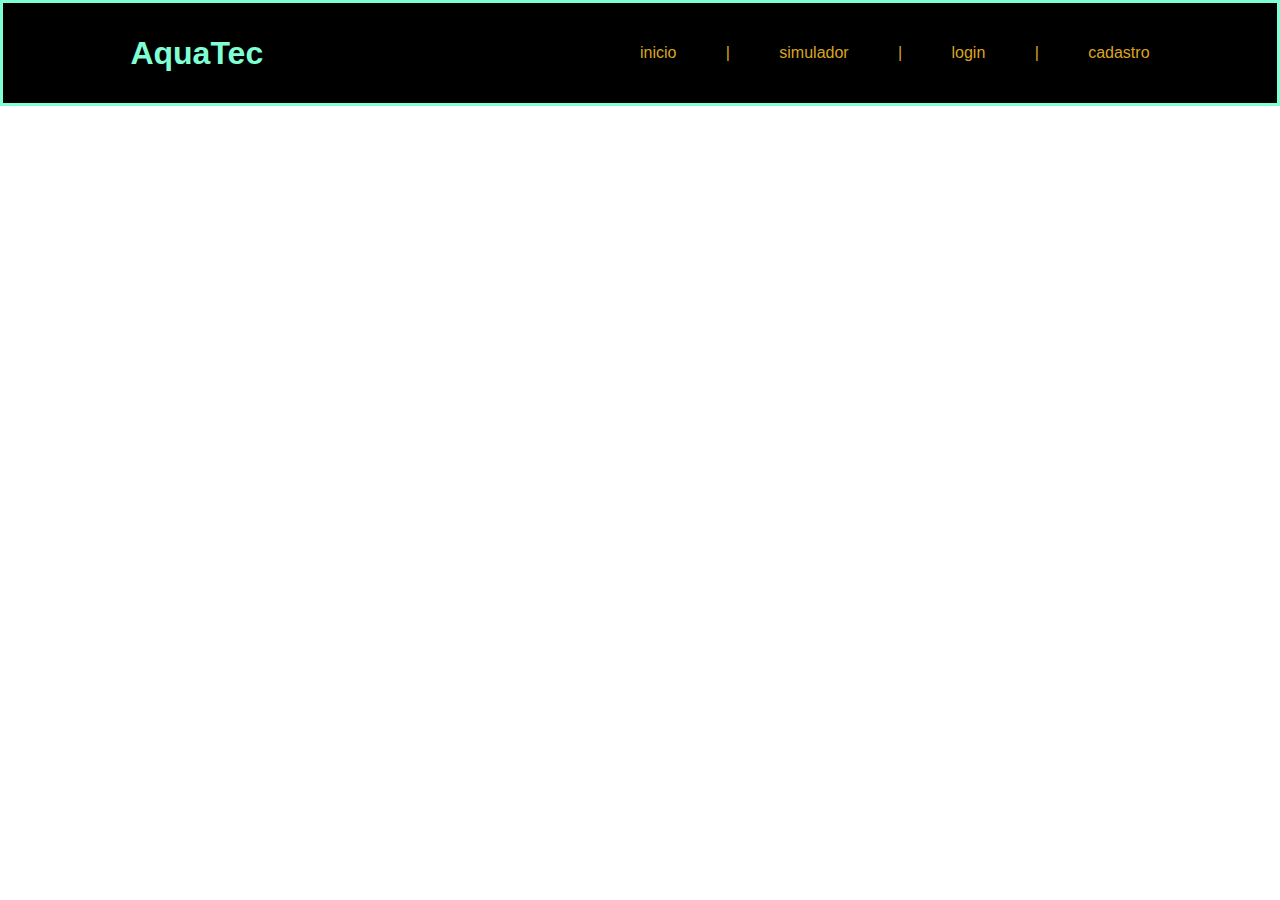
<file: index.html>
<!DOCTYPE html>
<html lang="en">

<head>
    <meta charset="UTF-8">
    <meta http-equiv="X-UA-Compatible" content="IE=edge">
    <meta name="viewport" content="width=device-width, initial-scale=1.0">
    <title>Document</title>
    <link rel="stylesheet" href="style.css">
</head>

<body>
    <div class="header">
        <div class="container">
            <h1> AquaTec </h1>
            <ul class="nav_bar">
                <li class="ativo"><a href="https://moodle.digitalschool.com.br/login/index.php">inicio</a></li>
                <li>|</li>
                <li>simulador</li>
                <li>|</li>
                <li>login</li>
                <li>|</li>
                <li>cadastro</li>
            </ul>
        </div>
    </div>
</body>

</html>
</file>
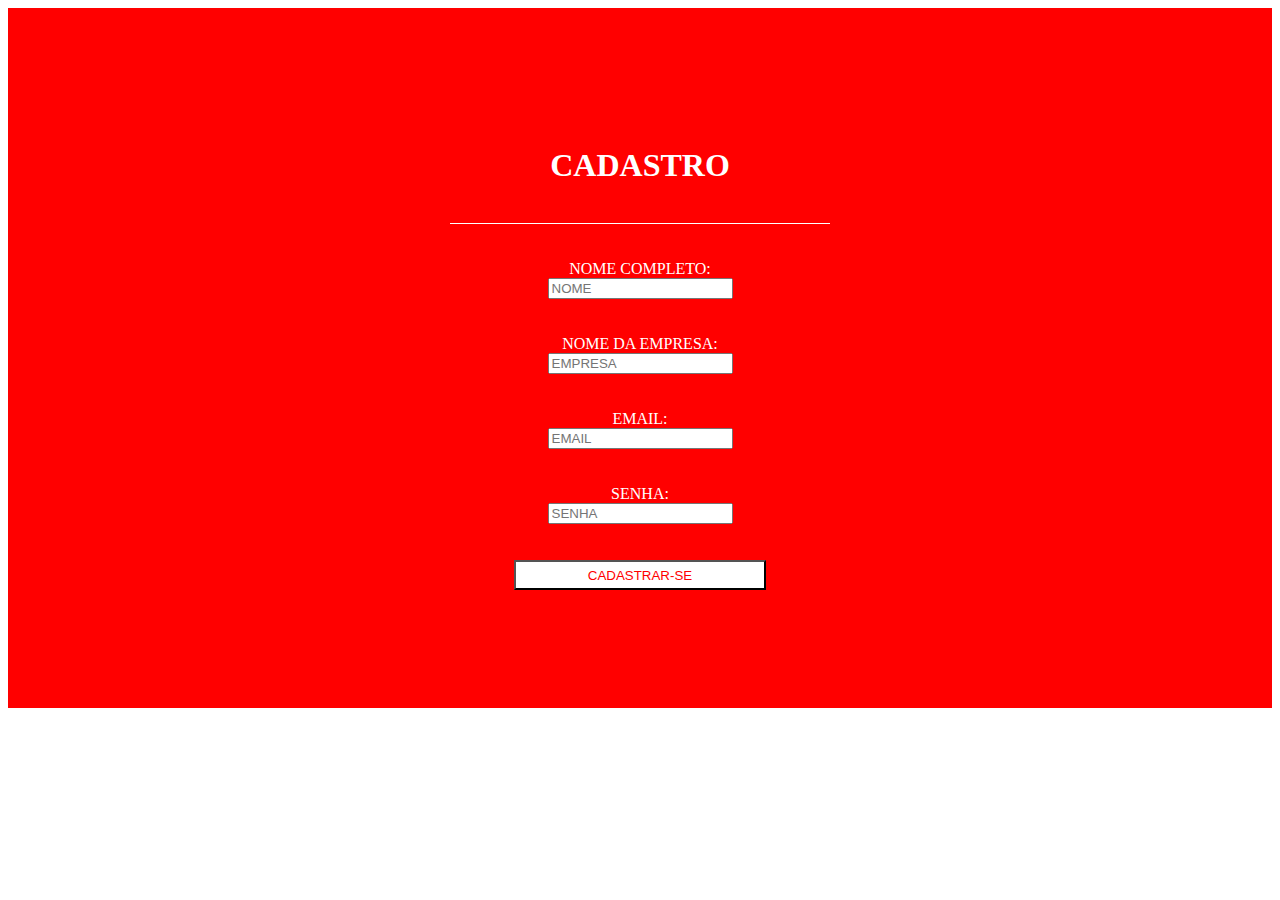
<file: cadastro.html>
<!DOCTYPE html>
<html lang="en">
<head>
    <meta charset="UTF-8">
    <meta http-equiv="X-UA-Compatible" content="IE=edge">
    <meta name="viewport" content="width=device-width, initial-scale=1.0">
    <title>Document</title>
    <style>

.css{
    background-color: red;
    color:white;
    width: 100% ;
    height: 700px;
    display: flex;
    flex-direction: column;
    justify-content: center;
    align-items: center ;
}

    </style>
</head>
<body>
  
    <div class="css">
        <h1>CADASTRO</h1>
        <br>
        <div style="background-color: white; height: 1px; width: 30%;"></div>
        <br><br>
    NOME COMPLETO: <br>
    <input id="nome" type="text" placeholder="NOME"><br><br>
    NOME DA EMPRESA: <br>
    <input id="empresa" type="text" placeholder="EMPRESA"><br><br>
    EMAIL: <br>
    <input id="email" type="email" placeholder="EMAIL"><br><br>
    SENHA: <br>
    <input id="senha" type="password" placeholder="SENHA"><br><br>
    <button style="width: 20%; height: 30px; background-color: white; color: red;" onclick="cadastro()">CADASTRAR-SE</button>
    </div>
</body>
</html>

<script>

function cadastro() {
    if (nome.value == "christian" && empresa.value == "bandtec" && email.value == "christian@hotmail.com" && senha.value == "123456") {
        alert("cadastrado com sucesso!")
        
    }
}

</script>
</file>
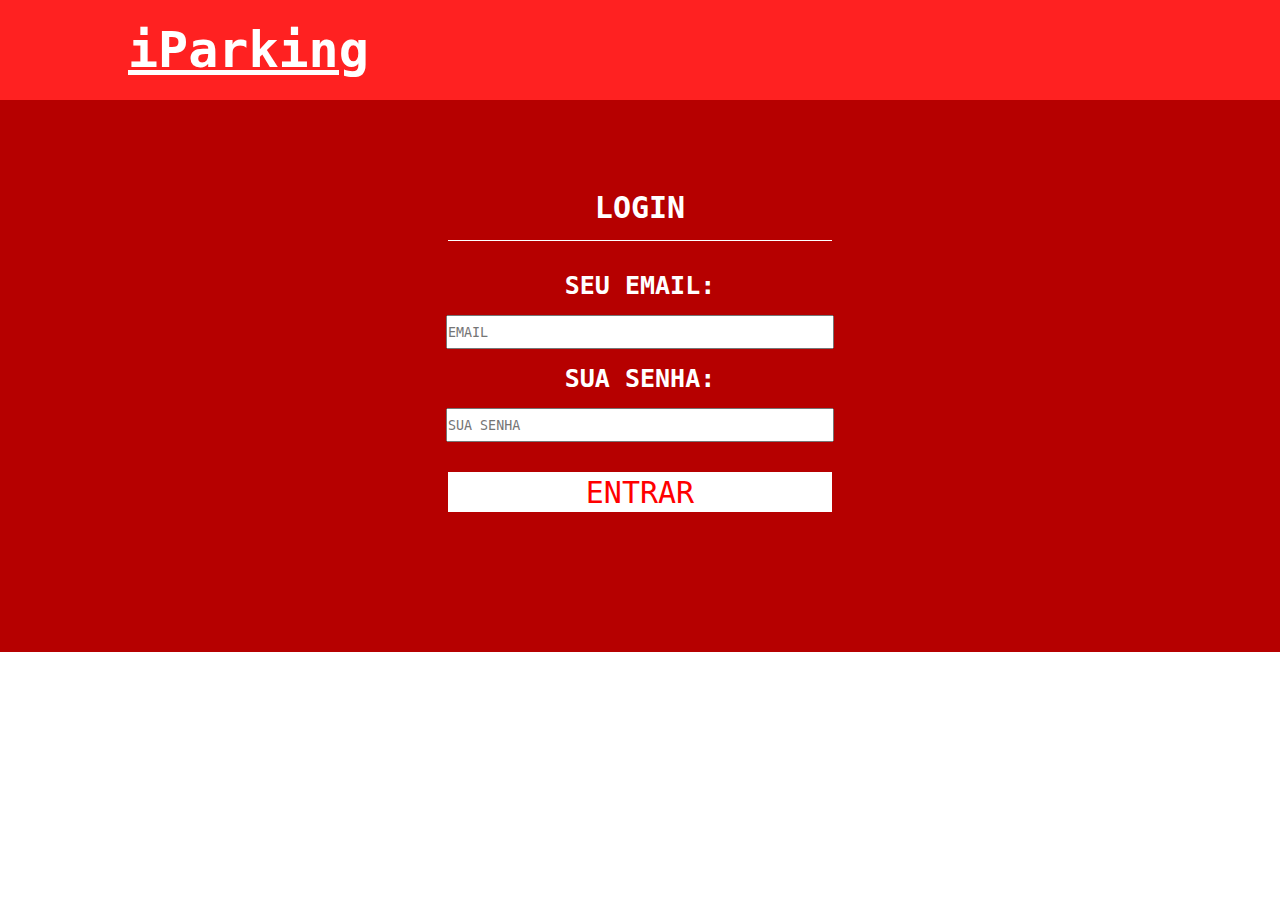
<file: telalogin.html>
<!DOCTYPE html>
<html lang="en">

<head>
    <meta charset="UTF-8">
    <meta http-equiv="X-UA-Compatible" content="IE=edge">
    <meta name="viewport" content="width=device-width, initial-scale=1.0">
    <title>LOGIN</title>
    <link rel="stylesheet" href="telalogin.css">
</head>

<body>
    <!--div para fazer a nav bar da pagina-->
    <div class="header">
        <div class="conteiner">
            <h1> <a style="color: white;" href="telahome.html">iParking</a></h1>
            
        </div>
        <div id="div_login" style="display: block;"> 
            <center>
                <br>
                <br>
                <br>
                <br>
                <br>
                <br>
               
                <span style="color: white; font-size: 30px; font-weight: bolder;">LOGIN</span>
                <br><br>
                <div style="height: 1px; width: 30%; background-color: white;"></div>
                <br><br>
                <span style="color: white; font-size: 25px; font-weight: bolder;">SEU EMAIL:</span><br><br>
                <input id="ipt_email" style="width: 30%; height: 30px;" type="email" placeholder="EMAIL"><br><br>
                <span style="color: white; font-size: 25px; font-weight: bolder;">SUA SENHA:</span><br><br>
                <input id="ipt_senha" style="width: 30%; height: 30px;" type="password" placeholder="SUA SENHA"><br><br><br>
                <button onclick = entrar() style="width: 30%; background-color: white; color: red;
                height: 40px; border: none; font-size: 30px; cursor: pointer;">ENTRAR</button>
            </center>
        </div>

       

        <div  id="div_graficos" style=" display: none; width: 100%; height: 700px;">
            <center>
       <span style="font-weight: bolder; font-size: 50px;">pagina em construção</span>
    </center>
        </div>

</body>

</html>
<script>

function entrar() {
    if (ipt_email.value == "adm" && ipt_senha.value == "adm") {
       
        div_login.style.display = 'none';
        div_graficos.style.display = 'block';
    }

    else{
        
        alert("senha ou usuario incorretos")
    }
}

</script>
</file>
<file: style.css>
*{
    font-family: Arial, Helvetica, sans-serif;
    margin: 0px;
    padding: 0px;
}


.header{
    height: 100px;
background-color: black;
border: aquamarine 3px solid;
color: white;
}

.container{
width: 80%;
height: 100%;
margin: auto;
background-color: black;
}


.header .container{
    display: flex;
    justify-content: space-between;
    align-items: center;
}

    .nav_bar{
        display: flex;
        list-style: none;
        background-color: black;
        width: 50%;
        justify-content: space-between;
    }

    .header h1 {
        color: aquamarine;
    }

    .header li {
        color: goldenrod;
        cursor: pointer;
        font-weight: lighter;
    }

    .header li a{
        text-decoration: none;
        color: goldenrod;

    .header .ativo{
        font-weight: bolder;
    }
</file>
<file: telalogin.css>
*{
    font-family:monospace;
    margin: 0;
    padding: 0;
}

.header{
    height: 100px;
    background-color: #FF2121;
    border: 0px solid;
}

.conteiner{
   
    width: 80%;
    height: 100%;
    margin: auto;
}

.header .conteiner{
    display: flex;
    justify-content: space-between;
    align-items: center;
}

.navbar{
  
    width: 45%;
    display: flex;
    list-style: none;
    justify-content: space-between;
}

.header h1{
    color: white;
    font-size: 50px;
    
}

.navbar li{
    color:white;
    font-size: 20px;
}




.navbar li a{
    color: white;
    text-decoration: none;
}

#div_login{
    background-color: rgb(182, 0, 0);
    width: 100%;
    height: 552px;
}
</file>
